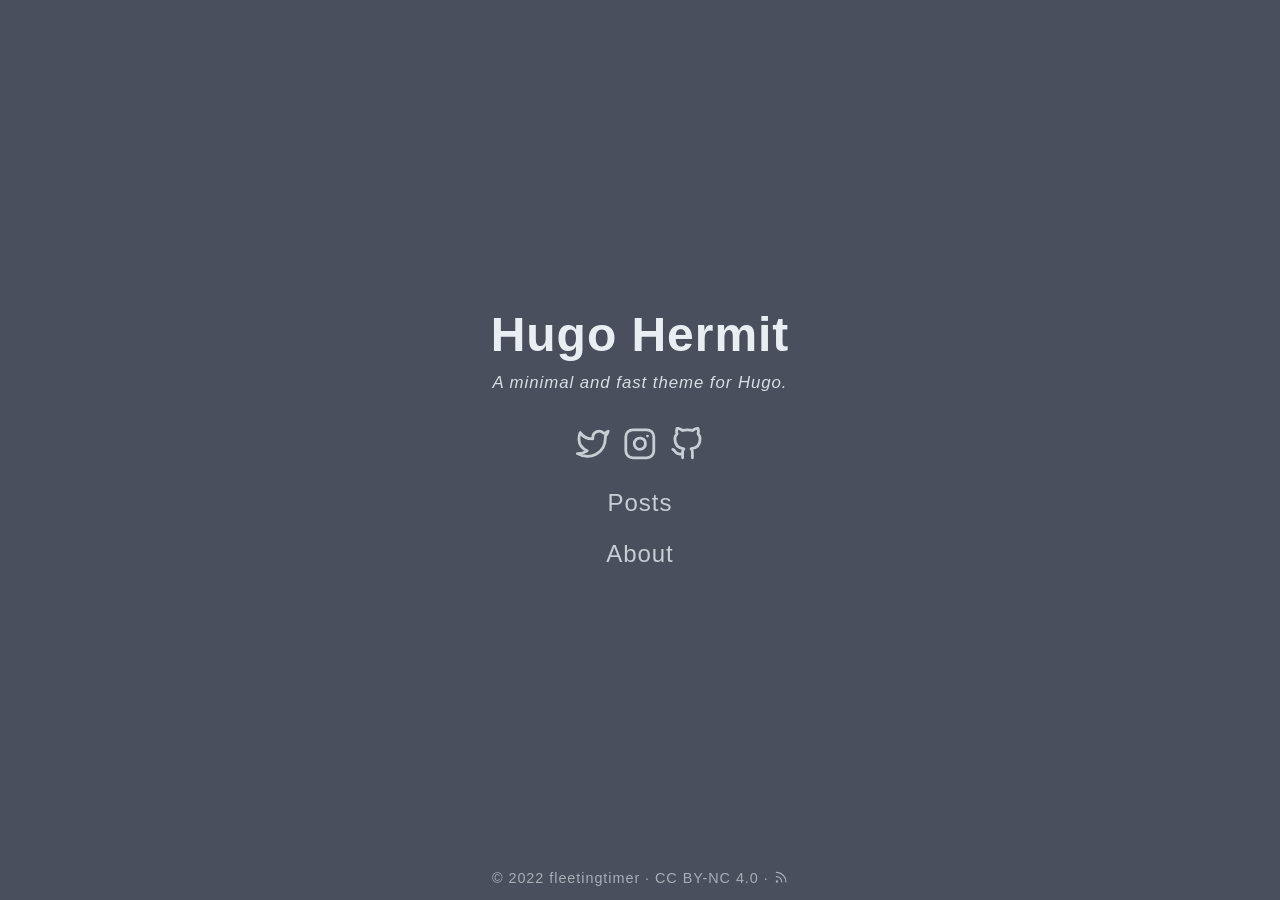
<file: index.html>
<!doctype html><html lang=en-us><head><meta name=generator content="Hugo 0.101.0"><meta charset=utf-8><meta name=viewport content="width=device-width,initial-scale=1"><meta http-equiv=x-ua-compatible content="ie=edge"><meta name=theme-color content="#494f5c"><meta name=msapplication-TileColor content="#494f5c"><meta itemprop=name content="Hugo Hermit"><meta itemprop=description content><meta property="og:title" content="Hugo Hermit"><meta property="og:description" content><meta property="og:type" content="website"><meta property="og:url" content="https://fleetingtimer.github.io/"><meta name=twitter:card content="summary"><meta name=twitter:title content="Hugo Hermit"><meta name=twitter:description content><link rel=apple-touch-icon sizes=180x180 href=/apple-touch-icon.png><link rel=icon type=image/png sizes=32x32 href=/favicon-32x32.png><link rel=icon type=image/png sizes=16x16 href=/favicon-16x16.png><link rel=manifest href=/site.webmanifest><link rel=mask-icon href=/safari-pinned-tab.svg color><link rel="shortcut icon" href=/favicon.ico><title>Hugo Hermit</title><link rel=alternate type=application/rss+xml href=https://fleetingtimer.github.io/index.xml title="Hugo Hermit"><link rel=stylesheet href=https://fleetingtimer.github.io/css/style.min.eac77496566fd7d5768fd650ddb0b2b181ca6a2d7c5fdd6fe6b8ba4bf47e566f.css integrity="sha256-6sd0llZv19V2j9ZQ3bCysYHKai18X91v5ri6S/R+Vm8=" crossorigin=anonymous></head><body id=page><div id=spotlight class="animated fadeIn"><div id=home-center><h1 id=home-title>Hugo Hermit</h1><p id=home-subtitle>A minimal and fast theme for Hugo.</p><div id=home-social><a href=https://twitter.com/ target=_blank rel="noopener me" title=Twitter><svg xmlns="http://www.w3.org/2000/svg" class="feather" width="24" height="24" viewBox="0 0 24 24" fill="none" stroke="currentcolor" stroke-width="2" stroke-linecap="round" stroke-linejoin="round"><path d="M23 3a10.9 10.9.0 01-3.14 1.53 4.48 4.48.0 00-7.86 3v1A10.66 10.66.0 013 4s-4 9 5 13a11.64 11.64.0 01-7 2c9 5 20 0 20-11.5a4.5 4.5.0 00-.08-.83A7.72 7.72.0 0023 3z"/></svg></a><a href=https://instagram.com/ target=_blank rel="noopener me" title=Instagram><svg xmlns="http://www.w3.org/2000/svg" class="feather" width="24" height="24" viewBox="0 0 24 24" fill="none" stroke="currentcolor" stroke-width="2" stroke-linecap="round" stroke-linejoin="round"><rect x="2" y="2" width="20" height="20" rx="5" ry="5"/><path d="M16 11.37A4 4 0 1112.63 8 4 4 0 0116 11.37z"/><line x1="17.5" y1="6.5" x2="17.5" y2="6.5"/></svg></a><a href=https://github.com/ target=_blank rel="noopener me" title=Github><svg xmlns="http://www.w3.org/2000/svg" class="feather" width="24" height="24" viewBox="0 0 24 24" fill="none" stroke="currentcolor" stroke-width="2" stroke-linecap="round" stroke-linejoin="round"><path d="M9 19c-5 1.5-5-2.5-7-3m14 6v-3.87a3.37 3.37.0 00-.94-2.61c3.14-.35 6.44-1.54 6.44-7A5.44 5.44.0 0020 4.77 5.07 5.07.0 0019.91 1S18.73.65 16 2.48a13.38 13.38.0 00-7 0C6.27.65 5.09 1 5.09 1A5.07 5.07.0 005 4.77 5.44 5.44.0 003.5 8.55c0 5.42 3.3 6.61 6.44 7A3.37 3.37.0 009 18.13V22"/></svg></a></div><nav id=home-nav class=site-nav><a href=https://fleetingtimer.github.io/posts/>Posts</a>
<a href=https://fleetingtimer.github.io/about-hugo/>About</a></nav></div><div id=home-footer><p>&copy; 2022 <a href=https://fleetingtimer.github.io>fleetingtimer</a> &#183; <a href=https://creativecommons.org/licenses/by-nc/4.0/ target=_blank rel=noopener>CC BY-NC 4.0</a> &#183; <a href=https://fleetingtimer.github.io/posts/index.xml target=_blank title=rss><svg xmlns="http://www.w3.org/2000/svg" width="24" height="24" viewBox="0 0 24 24" fill="none" stroke="currentcolor" stroke-width="2" stroke-linecap="round" stroke-linejoin="round" class="feather feather-rss"><path d="M4 11a9 9 0 019 9"/><path d="M4 4a16 16 0 0116 16"/><circle cx="5" cy="19" r="1"/></svg></a></p></div></div><script src=https://fleetingtimer.github.io/js/bundle.min.580988ed2982bcbb74a1773c7abea97b43e4c43b9324e10cda0813ec6ec4bb67.js integrity="sha256-WAmI7SmCvLt0oXc8er6pe0PkxDuTJOEM2ggT7G7Eu2c=" crossorigin=anonymous></script></body></html>
</file>
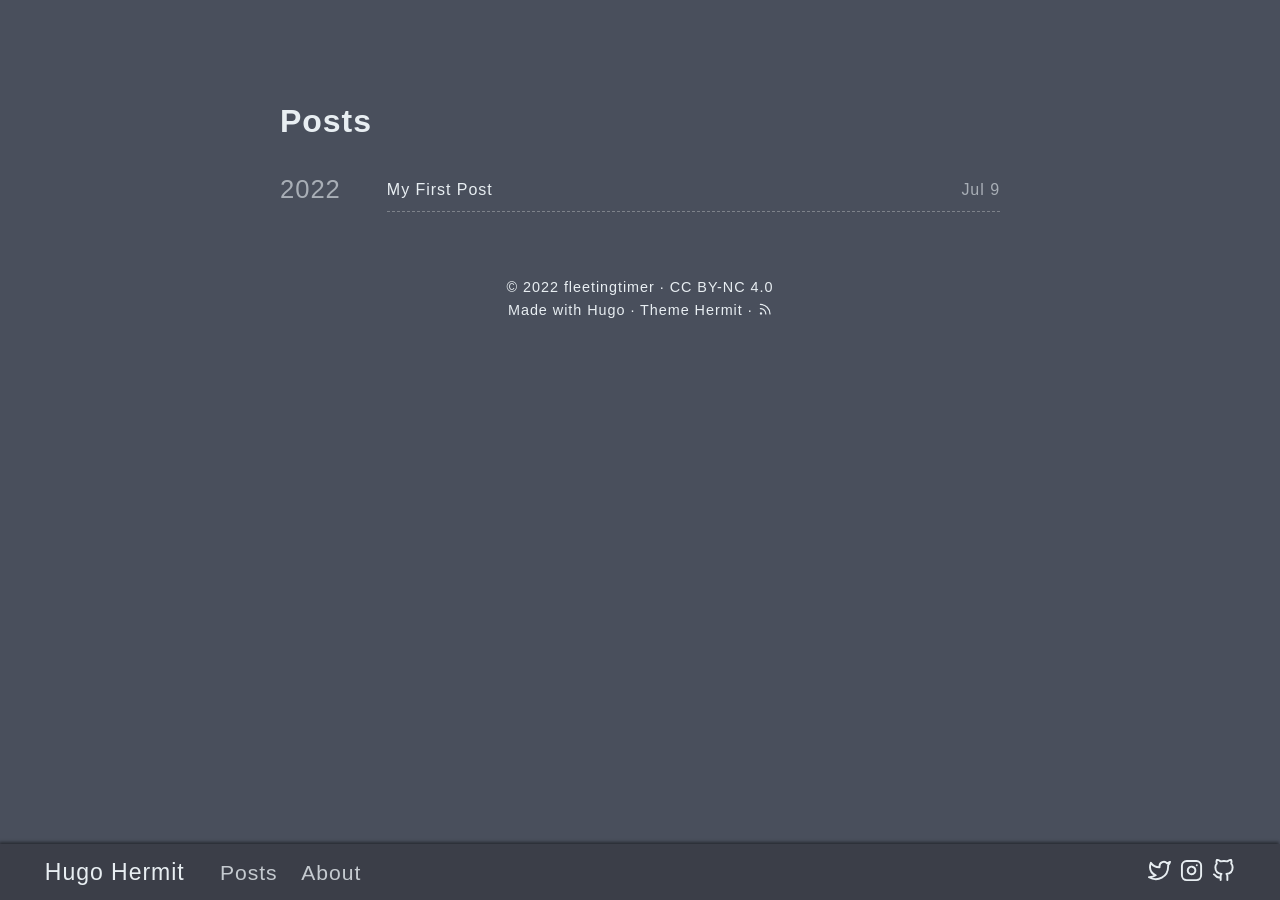
<file: posts/index.html>
<!doctype html><html lang=en-us><head><meta charset=utf-8><meta name=viewport content="width=device-width,initial-scale=1"><meta http-equiv=x-ua-compatible content="ie=edge"><meta name=theme-color content="#494f5c"><meta name=msapplication-TileColor content="#494f5c"><meta itemprop=name content="Posts"><meta itemprop=description content><meta property="og:title" content="Posts"><meta property="og:description" content><meta property="og:type" content="website"><meta property="og:url" content="https://fleetingtimer.github.io/posts/"><meta name=twitter:card content="summary"><meta name=twitter:title content="Posts"><meta name=twitter:description content><link rel=apple-touch-icon sizes=180x180 href=/apple-touch-icon.png><link rel=icon type=image/png sizes=32x32 href=/favicon-32x32.png><link rel=icon type=image/png sizes=16x16 href=/favicon-16x16.png><link rel=manifest href=/site.webmanifest><link rel=mask-icon href=/safari-pinned-tab.svg color><link rel="shortcut icon" href=/favicon.ico><title>Posts</title><link rel=alternate type=application/rss+xml href=https://fleetingtimer.github.io/posts/index.xml title=Posts><link rel=stylesheet href=https://fleetingtimer.github.io/css/style.min.eac77496566fd7d5768fd650ddb0b2b181ca6a2d7c5fdd6fe6b8ba4bf47e566f.css integrity="sha256-6sd0llZv19V2j9ZQ3bCysYHKai18X91v5ri6S/R+Vm8=" crossorigin=anonymous></head><body id=page><header id=site-header class="animated slideInUp"><div class="hdr-wrapper section-inner"><div class=hdr-left><div class=site-branding><a href=https://fleetingtimer.github.io>Hugo Hermit</a></div><nav class="site-nav hide-in-mobile"><a href=https://fleetingtimer.github.io/posts/>Posts</a>
<a href=https://fleetingtimer.github.io/about-hugo/>About</a></nav></div><div class="hdr-right hdr-icons"><span class="hdr-social hide-in-mobile"><a href=https://twitter.com/ target=_blank rel="noopener me" title=Twitter><svg xmlns="http://www.w3.org/2000/svg" class="feather" width="24" height="24" viewBox="0 0 24 24" fill="none" stroke="currentcolor" stroke-width="2" stroke-linecap="round" stroke-linejoin="round"><path d="M23 3a10.9 10.9.0 01-3.14 1.53 4.48 4.48.0 00-7.86 3v1A10.66 10.66.0 013 4s-4 9 5 13a11.64 11.64.0 01-7 2c9 5 20 0 20-11.5a4.5 4.5.0 00-.08-.83A7.72 7.72.0 0023 3z"/></svg></a><a href=https://instagram.com/ target=_blank rel="noopener me" title=Instagram><svg xmlns="http://www.w3.org/2000/svg" class="feather" width="24" height="24" viewBox="0 0 24 24" fill="none" stroke="currentcolor" stroke-width="2" stroke-linecap="round" stroke-linejoin="round"><rect x="2" y="2" width="20" height="20" rx="5" ry="5"/><path d="M16 11.37A4 4 0 1112.63 8 4 4 0 0116 11.37z"/><line x1="17.5" y1="6.5" x2="17.5" y2="6.5"/></svg></a><a href=https://github.com/ target=_blank rel="noopener me" title=Github><svg xmlns="http://www.w3.org/2000/svg" class="feather" width="24" height="24" viewBox="0 0 24 24" fill="none" stroke="currentcolor" stroke-width="2" stroke-linecap="round" stroke-linejoin="round"><path d="M9 19c-5 1.5-5-2.5-7-3m14 6v-3.87a3.37 3.37.0 00-.94-2.61c3.14-.35 6.44-1.54 6.44-7A5.44 5.44.0 0020 4.77 5.07 5.07.0 0019.91 1S18.73.65 16 2.48a13.38 13.38.0 00-7 0C6.27.65 5.09 1 5.09 1A5.07 5.07.0 005 4.77 5.44 5.44.0 003.5 8.55c0 5.42 3.3 6.61 6.44 7A3.37 3.37.0 009 18.13V22"/></svg></a></span><button id=menu-btn class=hdr-btn title=Menu><svg xmlns="http://www.w3.org/2000/svg" width="24" height="24" viewBox="0 0 24 24" fill="none" stroke="currentcolor" stroke-width="2" stroke-linecap="round" stroke-linejoin="round" class="feather feather-menu"><line x1="3" y1="12" x2="21" y2="12"/><line x1="3" y1="6" x2="21" y2="6"/><line x1="3" y1="18" x2="21" y2="18"/></svg></button></div></div></header><div id=mobile-menu class="animated fast"><ul><li><a href=https://fleetingtimer.github.io/posts/>Posts</a></li><li><a href=https://fleetingtimer.github.io/about-hugo/>About</a></li></ul></div><main class="site-main section-inner thin animated fadeIn faster"><h1>Posts</h1><div class=posts-group><div class=post-year id=2022>2022</div><ul class=posts-list><li class=post-item><a href=https://fleetingtimer.github.io/posts/my-first-post/><span class=post-title>My First Post</span>
<span class=post-day>Jul 9</span></a></li></ul></div></main><footer id=site-footer class="section-inner thin animated fadeIn faster"><p>&copy; 2022 <a href=https://fleetingtimer.github.io>fleetingtimer</a> &#183; <a href=https://creativecommons.org/licenses/by-nc/4.0/ target=_blank rel=noopener>CC BY-NC 4.0</a></p><p>Made with <a href=https://gohugo.io/ target=_blank rel=noopener>Hugo</a> &#183; Theme <a href=https://github.com/Track3/hermit target=_blank rel=noopener>Hermit</a> &#183; <a href=https://fleetingtimer.github.io/posts/index.xml target=_blank title=rss><svg xmlns="http://www.w3.org/2000/svg" width="24" height="24" viewBox="0 0 24 24" fill="none" stroke="currentcolor" stroke-width="2" stroke-linecap="round" stroke-linejoin="round" class="feather feather-rss"><path d="M4 11a9 9 0 019 9"/><path d="M4 4a16 16 0 0116 16"/><circle cx="5" cy="19" r="1"/></svg></a></p></footer><script src=https://fleetingtimer.github.io/js/bundle.min.580988ed2982bcbb74a1773c7abea97b43e4c43b9324e10cda0813ec6ec4bb67.js integrity="sha256-WAmI7SmCvLt0oXc8er6pe0PkxDuTJOEM2ggT7G7Eu2c=" crossorigin=anonymous></script></body></html>
</file>
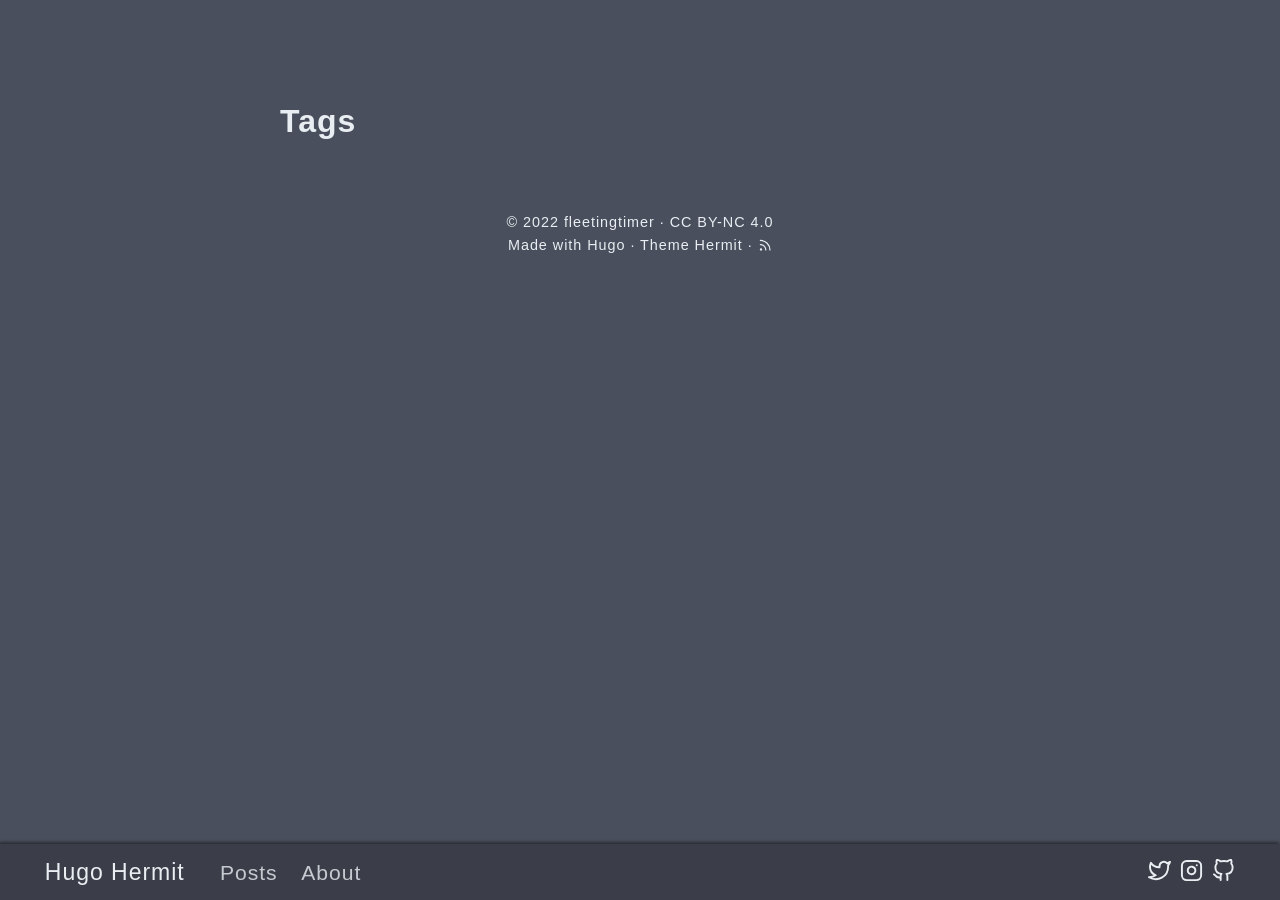
<file: tags/index.html>
<!doctype html><html lang=en-us><head><meta charset=utf-8><meta name=viewport content="width=device-width,initial-scale=1"><meta http-equiv=x-ua-compatible content="ie=edge"><meta name=theme-color content="#494f5c"><meta name=msapplication-TileColor content="#494f5c"><meta itemprop=name content="Tags"><meta itemprop=description content><meta property="og:title" content="Tags"><meta property="og:description" content><meta property="og:type" content="website"><meta property="og:url" content="https://fleetingtimer.github.io/tags/"><meta name=twitter:card content="summary"><meta name=twitter:title content="Tags"><meta name=twitter:description content><link rel=apple-touch-icon sizes=180x180 href=/apple-touch-icon.png><link rel=icon type=image/png sizes=32x32 href=/favicon-32x32.png><link rel=icon type=image/png sizes=16x16 href=/favicon-16x16.png><link rel=manifest href=/site.webmanifest><link rel=mask-icon href=/safari-pinned-tab.svg color><link rel="shortcut icon" href=/favicon.ico><title>Tags</title><link rel=alternate type=application/rss+xml href=https://fleetingtimer.github.io/tags/index.xml title=Tags><link rel=stylesheet href=https://fleetingtimer.github.io/css/style.min.eac77496566fd7d5768fd650ddb0b2b181ca6a2d7c5fdd6fe6b8ba4bf47e566f.css integrity="sha256-6sd0llZv19V2j9ZQ3bCysYHKai18X91v5ri6S/R+Vm8=" crossorigin=anonymous></head><body id=page><header id=site-header class="animated slideInUp"><div class="hdr-wrapper section-inner"><div class=hdr-left><div class=site-branding><a href=https://fleetingtimer.github.io>Hugo Hermit</a></div><nav class="site-nav hide-in-mobile"><a href=https://fleetingtimer.github.io/posts/>Posts</a>
<a href=https://fleetingtimer.github.io/about-hugo/>About</a></nav></div><div class="hdr-right hdr-icons"><span class="hdr-social hide-in-mobile"><a href=https://twitter.com/ target=_blank rel="noopener me" title=Twitter><svg xmlns="http://www.w3.org/2000/svg" class="feather" width="24" height="24" viewBox="0 0 24 24" fill="none" stroke="currentcolor" stroke-width="2" stroke-linecap="round" stroke-linejoin="round"><path d="M23 3a10.9 10.9.0 01-3.14 1.53 4.48 4.48.0 00-7.86 3v1A10.66 10.66.0 013 4s-4 9 5 13a11.64 11.64.0 01-7 2c9 5 20 0 20-11.5a4.5 4.5.0 00-.08-.83A7.72 7.72.0 0023 3z"/></svg></a><a href=https://instagram.com/ target=_blank rel="noopener me" title=Instagram><svg xmlns="http://www.w3.org/2000/svg" class="feather" width="24" height="24" viewBox="0 0 24 24" fill="none" stroke="currentcolor" stroke-width="2" stroke-linecap="round" stroke-linejoin="round"><rect x="2" y="2" width="20" height="20" rx="5" ry="5"/><path d="M16 11.37A4 4 0 1112.63 8 4 4 0 0116 11.37z"/><line x1="17.5" y1="6.5" x2="17.5" y2="6.5"/></svg></a><a href=https://github.com/ target=_blank rel="noopener me" title=Github><svg xmlns="http://www.w3.org/2000/svg" class="feather" width="24" height="24" viewBox="0 0 24 24" fill="none" stroke="currentcolor" stroke-width="2" stroke-linecap="round" stroke-linejoin="round"><path d="M9 19c-5 1.5-5-2.5-7-3m14 6v-3.87a3.37 3.37.0 00-.94-2.61c3.14-.35 6.44-1.54 6.44-7A5.44 5.44.0 0020 4.77 5.07 5.07.0 0019.91 1S18.73.65 16 2.48a13.38 13.38.0 00-7 0C6.27.65 5.09 1 5.09 1A5.07 5.07.0 005 4.77 5.44 5.44.0 003.5 8.55c0 5.42 3.3 6.61 6.44 7A3.37 3.37.0 009 18.13V22"/></svg></a></span><button id=menu-btn class=hdr-btn title=Menu><svg xmlns="http://www.w3.org/2000/svg" width="24" height="24" viewBox="0 0 24 24" fill="none" stroke="currentcolor" stroke-width="2" stroke-linecap="round" stroke-linejoin="round" class="feather feather-menu"><line x1="3" y1="12" x2="21" y2="12"/><line x1="3" y1="6" x2="21" y2="6"/><line x1="3" y1="18" x2="21" y2="18"/></svg></button></div></div></header><div id=mobile-menu class="animated fast"><ul><li><a href=https://fleetingtimer.github.io/posts/>Posts</a></li><li><a href=https://fleetingtimer.github.io/about-hugo/>About</a></li></ul></div><main class="site-main section-inner thin animated fadeIn faster"><h1>Tags</h1></main><footer id=site-footer class="section-inner thin animated fadeIn faster"><p>&copy; 2022 <a href=https://fleetingtimer.github.io>fleetingtimer</a> &#183; <a href=https://creativecommons.org/licenses/by-nc/4.0/ target=_blank rel=noopener>CC BY-NC 4.0</a></p><p>Made with <a href=https://gohugo.io/ target=_blank rel=noopener>Hugo</a> &#183; Theme <a href=https://github.com/Track3/hermit target=_blank rel=noopener>Hermit</a> &#183; <a href=https://fleetingtimer.github.io/posts/index.xml target=_blank title=rss><svg xmlns="http://www.w3.org/2000/svg" width="24" height="24" viewBox="0 0 24 24" fill="none" stroke="currentcolor" stroke-width="2" stroke-linecap="round" stroke-linejoin="round" class="feather feather-rss"><path d="M4 11a9 9 0 019 9"/><path d="M4 4a16 16 0 0116 16"/><circle cx="5" cy="19" r="1"/></svg></a></p></footer><script src=https://fleetingtimer.github.io/js/bundle.min.580988ed2982bcbb74a1773c7abea97b43e4c43b9324e10cda0813ec6ec4bb67.js integrity="sha256-WAmI7SmCvLt0oXc8er6pe0PkxDuTJOEM2ggT7G7Eu2c=" crossorigin=anonymous></script></body></html>
</file>
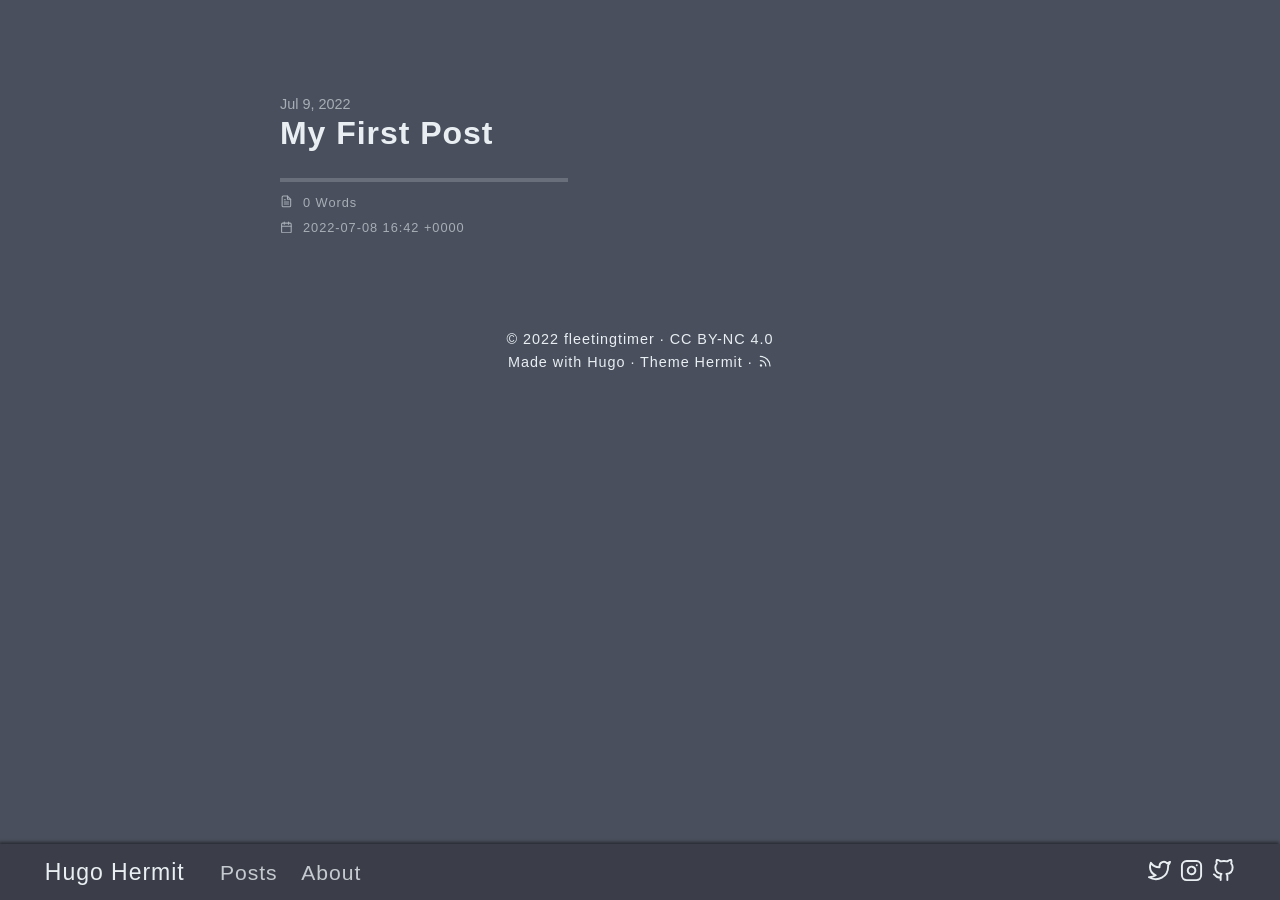
<file: posts/my-first-post/index.html>
<!doctype html><html lang=en-us><head><meta charset=utf-8><meta name=viewport content="width=device-width,initial-scale=1"><meta http-equiv=x-ua-compatible content="ie=edge"><meta name=theme-color content="#494f5c"><meta name=msapplication-TileColor content="#494f5c"><meta itemprop=name content="My First Post"><meta itemprop=description content><meta itemprop=datePublished content="2022-07-09T00:42:51+08:00"><meta itemprop=dateModified content="2022-07-09T00:42:51+08:00"><meta itemprop=wordCount content="0"><meta itemprop=keywords content><meta property="og:title" content="My First Post"><meta property="og:description" content><meta property="og:type" content="article"><meta property="og:url" content="https://fleetingtimer.github.io/posts/my-first-post/"><meta property="article:section" content="posts"><meta property="article:published_time" content="2022-07-09T00:42:51+08:00"><meta property="article:modified_time" content="2022-07-09T00:42:51+08:00"><meta name=twitter:card content="summary"><meta name=twitter:title content="My First Post"><meta name=twitter:description content><link rel=apple-touch-icon sizes=180x180 href=/apple-touch-icon.png><link rel=icon type=image/png sizes=32x32 href=/favicon-32x32.png><link rel=icon type=image/png sizes=16x16 href=/favicon-16x16.png><link rel=manifest href=/site.webmanifest><link rel=mask-icon href=/safari-pinned-tab.svg color><link rel="shortcut icon" href=/favicon.ico><title>My First Post</title><link rel=stylesheet href=https://fleetingtimer.github.io/css/style.min.eac77496566fd7d5768fd650ddb0b2b181ca6a2d7c5fdd6fe6b8ba4bf47e566f.css integrity="sha256-6sd0llZv19V2j9ZQ3bCysYHKai18X91v5ri6S/R+Vm8=" crossorigin=anonymous></head><body id=page><header id=site-header class="animated slideInUp"><div class="hdr-wrapper section-inner"><div class=hdr-left><div class=site-branding><a href=https://fleetingtimer.github.io>Hugo Hermit</a></div><nav class="site-nav hide-in-mobile"><a href=https://fleetingtimer.github.io/posts/>Posts</a>
<a href=https://fleetingtimer.github.io/about-hugo/>About</a></nav></div><div class="hdr-right hdr-icons"><span class="hdr-social hide-in-mobile"><a href=https://twitter.com/ target=_blank rel="noopener me" title=Twitter><svg xmlns="http://www.w3.org/2000/svg" class="feather" width="24" height="24" viewBox="0 0 24 24" fill="none" stroke="currentcolor" stroke-width="2" stroke-linecap="round" stroke-linejoin="round"><path d="M23 3a10.9 10.9.0 01-3.14 1.53 4.48 4.48.0 00-7.86 3v1A10.66 10.66.0 013 4s-4 9 5 13a11.64 11.64.0 01-7 2c9 5 20 0 20-11.5a4.5 4.5.0 00-.08-.83A7.72 7.72.0 0023 3z"/></svg></a><a href=https://instagram.com/ target=_blank rel="noopener me" title=Instagram><svg xmlns="http://www.w3.org/2000/svg" class="feather" width="24" height="24" viewBox="0 0 24 24" fill="none" stroke="currentcolor" stroke-width="2" stroke-linecap="round" stroke-linejoin="round"><rect x="2" y="2" width="20" height="20" rx="5" ry="5"/><path d="M16 11.37A4 4 0 1112.63 8 4 4 0 0116 11.37z"/><line x1="17.5" y1="6.5" x2="17.5" y2="6.5"/></svg></a><a href=https://github.com/ target=_blank rel="noopener me" title=Github><svg xmlns="http://www.w3.org/2000/svg" class="feather" width="24" height="24" viewBox="0 0 24 24" fill="none" stroke="currentcolor" stroke-width="2" stroke-linecap="round" stroke-linejoin="round"><path d="M9 19c-5 1.5-5-2.5-7-3m14 6v-3.87a3.37 3.37.0 00-.94-2.61c3.14-.35 6.44-1.54 6.44-7A5.44 5.44.0 0020 4.77 5.07 5.07.0 0019.91 1S18.73.65 16 2.48a13.38 13.38.0 00-7 0C6.27.65 5.09 1 5.09 1A5.07 5.07.0 005 4.77 5.44 5.44.0 003.5 8.55c0 5.42 3.3 6.61 6.44 7A3.37 3.37.0 009 18.13V22"/></svg></a></span><button id=menu-btn class=hdr-btn title=Menu><svg xmlns="http://www.w3.org/2000/svg" width="24" height="24" viewBox="0 0 24 24" fill="none" stroke="currentcolor" stroke-width="2" stroke-linecap="round" stroke-linejoin="round" class="feather feather-menu"><line x1="3" y1="12" x2="21" y2="12"/><line x1="3" y1="6" x2="21" y2="6"/><line x1="3" y1="18" x2="21" y2="18"/></svg></button></div></div></header><div id=mobile-menu class="animated fast"><ul><li><a href=https://fleetingtimer.github.io/posts/>Posts</a></li><li><a href=https://fleetingtimer.github.io/about-hugo/>About</a></li></ul></div><main class="site-main section-inner animated fadeIn faster"><article class=thin><header class=post-header><div class=post-meta><span>Jul 9, 2022</span></div><h1>My First Post</h1></header><div class=content></div><hr class=post-end><footer class=post-info><p><svg xmlns="http://www.w3.org/2000/svg" width="24" height="24" viewBox="0 0 24 24" fill="none" stroke="currentcolor" stroke-width="2" stroke-linecap="round" stroke-linejoin="round" class="feather feather-file-text"><path d="M14 2H6A2 2 0 004 4v16a2 2 0 002 2h12a2 2 0 002-2V8z"/><polyline points="14 2 14 8 20 8"/><line x1="16" y1="13" x2="8" y2="13"/><line x1="16" y1="17" x2="8" y2="17"/><polyline points="10 9 9 9 8 9"/></svg>0 Words</p><p><svg xmlns="http://www.w3.org/2000/svg" width="24" height="24" viewBox="0 0 24 24" fill="none" stroke="currentcolor" stroke-width="2" stroke-linecap="round" stroke-linejoin="round" class="feather feather-calendar"><rect x="3" y="4" width="18" height="18" rx="2" ry="2"/><line x1="16" y1="2" x2="16" y2="6"/><line x1="8" y1="2" x2="8" y2="6"/><line x1="3" y1="10" x2="21" y2="10"/></svg>2022-07-08 16:42 +0000</p></footer></article><div class="post-nav thin"></div><div id=comments class=thin></div></main><footer id=site-footer class="section-inner thin animated fadeIn faster"><p>&copy; 2022 <a href=https://fleetingtimer.github.io>fleetingtimer</a> &#183; <a href=https://creativecommons.org/licenses/by-nc/4.0/ target=_blank rel=noopener>CC BY-NC 4.0</a></p><p>Made with <a href=https://gohugo.io/ target=_blank rel=noopener>Hugo</a> &#183; Theme <a href=https://github.com/Track3/hermit target=_blank rel=noopener>Hermit</a> &#183; <a href=https://fleetingtimer.github.io/posts/index.xml target=_blank title=rss><svg xmlns="http://www.w3.org/2000/svg" width="24" height="24" viewBox="0 0 24 24" fill="none" stroke="currentcolor" stroke-width="2" stroke-linecap="round" stroke-linejoin="round" class="feather feather-rss"><path d="M4 11a9 9 0 019 9"/><path d="M4 4a16 16 0 0116 16"/><circle cx="5" cy="19" r="1"/></svg></a></p></footer><script src=https://fleetingtimer.github.io/js/bundle.min.580988ed2982bcbb74a1773c7abea97b43e4c43b9324e10cda0813ec6ec4bb67.js integrity="sha256-WAmI7SmCvLt0oXc8er6pe0PkxDuTJOEM2ggT7G7Eu2c=" crossorigin=anonymous></script></body></html>
</file>
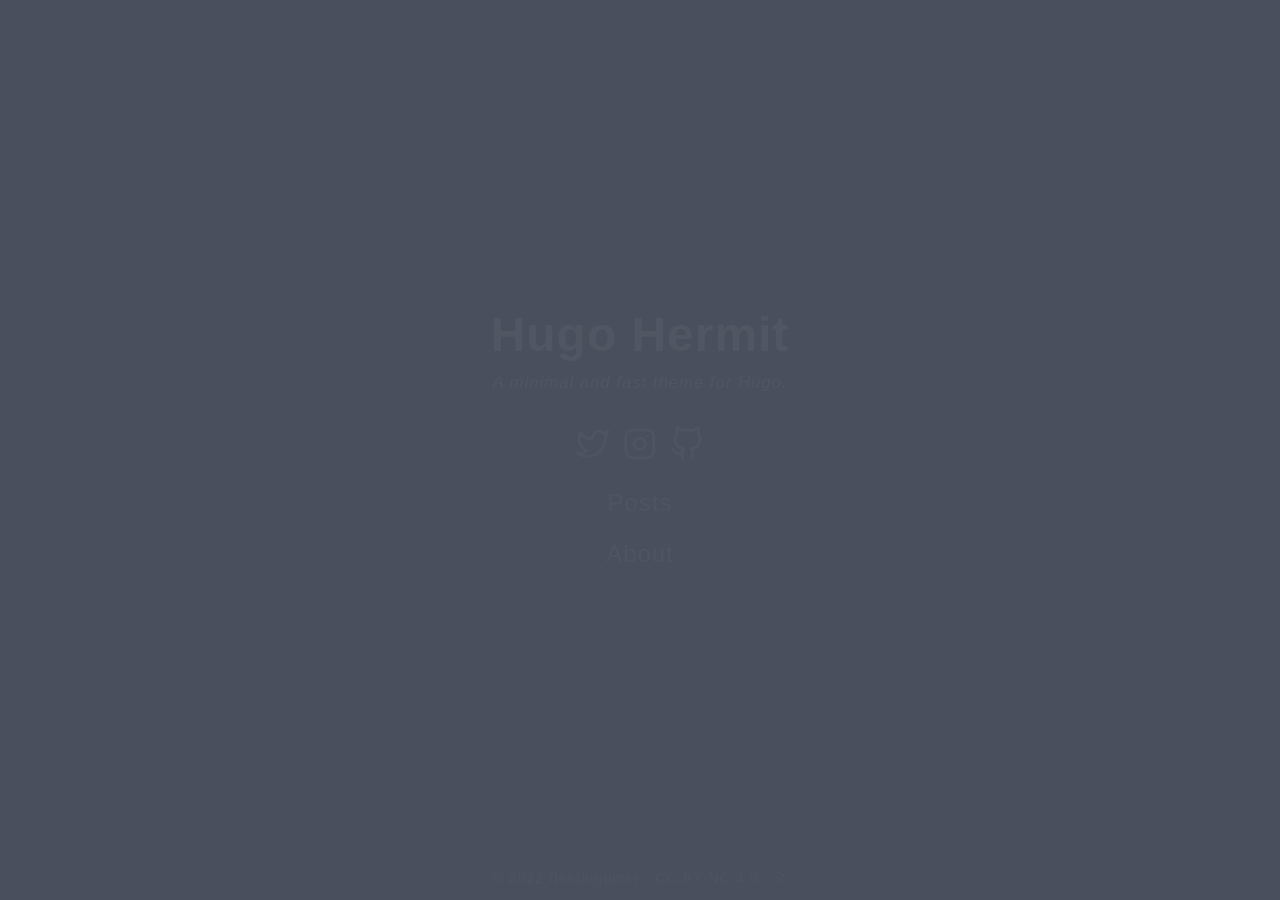
<file: public/page/1/index.html>
<!DOCTYPE html>
<html lang="zh-CN">
  <head>
    <title>https://fleetingtimer.github.io/</title>
    <link rel="canonical" href="https://fleetingtimer.github.io/">
    <meta name="robots" content="noindex">
    <meta charset="utf-8">
    <meta http-equiv="refresh" content="0; url=https://fleetingtimer.github.io/">
  </head>
</html>
</file>
